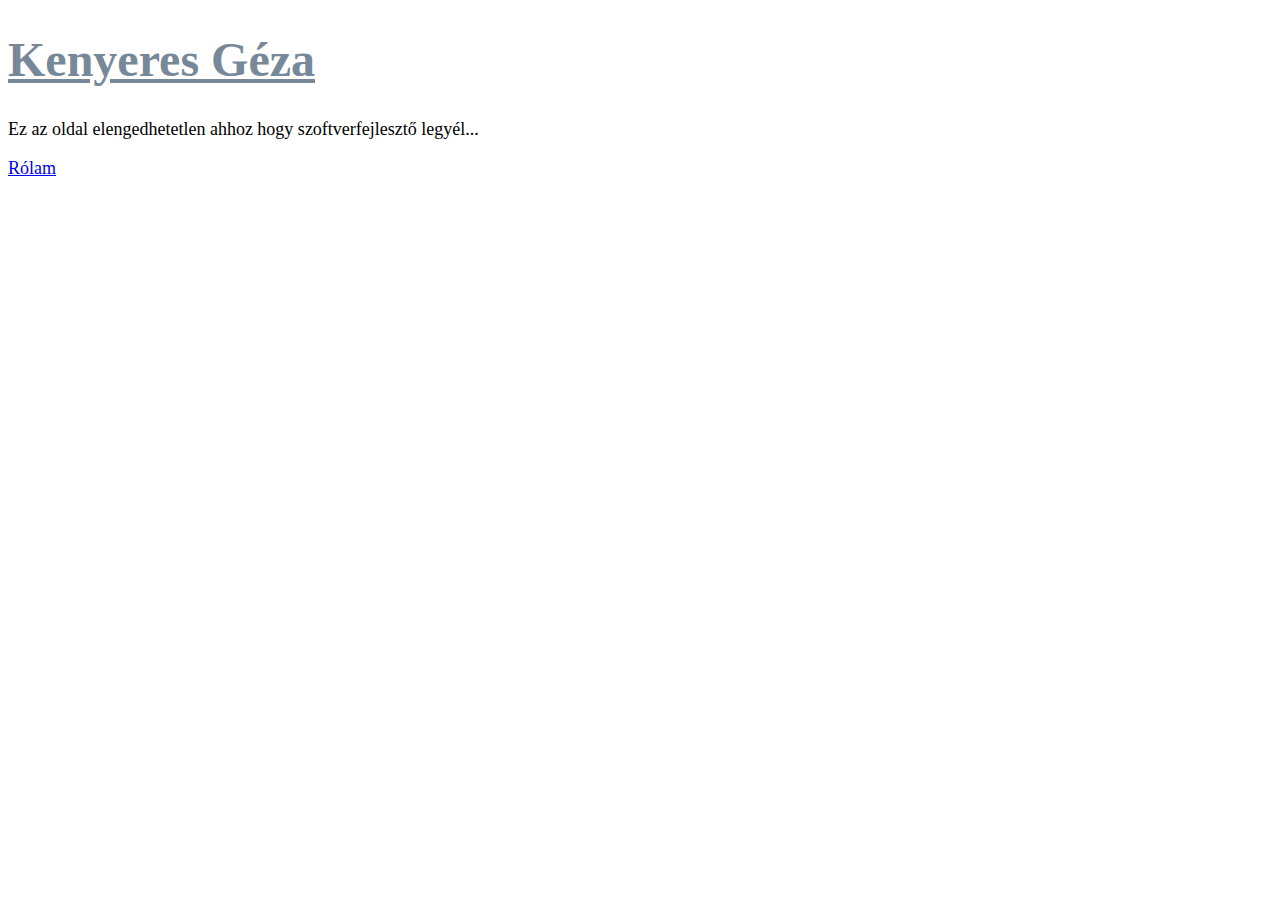
<file: index.html>
<!DOCTYPE html>
<html lang="en">
    <head>
        <meta charset="UTF-8">
        <meta http-equiv="X-UA-Compatible" content="IE=edge">
        <meta name="viewport" content="width=device-width, initial-scale=1.0">
        <link rel="stylesheet" href="css/styles.css">

        <title>Portfólió oldal</title>
    </head>

    <body>

        <h1>Kenyeres Géza</h1>
        
        <p>Ez az oldal elengedhetetlen ahhoz hogy szoftverfejlesztő legyél...</p>

        <p>
            <a href="about.html">Rólam</a>
        </p>

    </body>

</html>
</file>
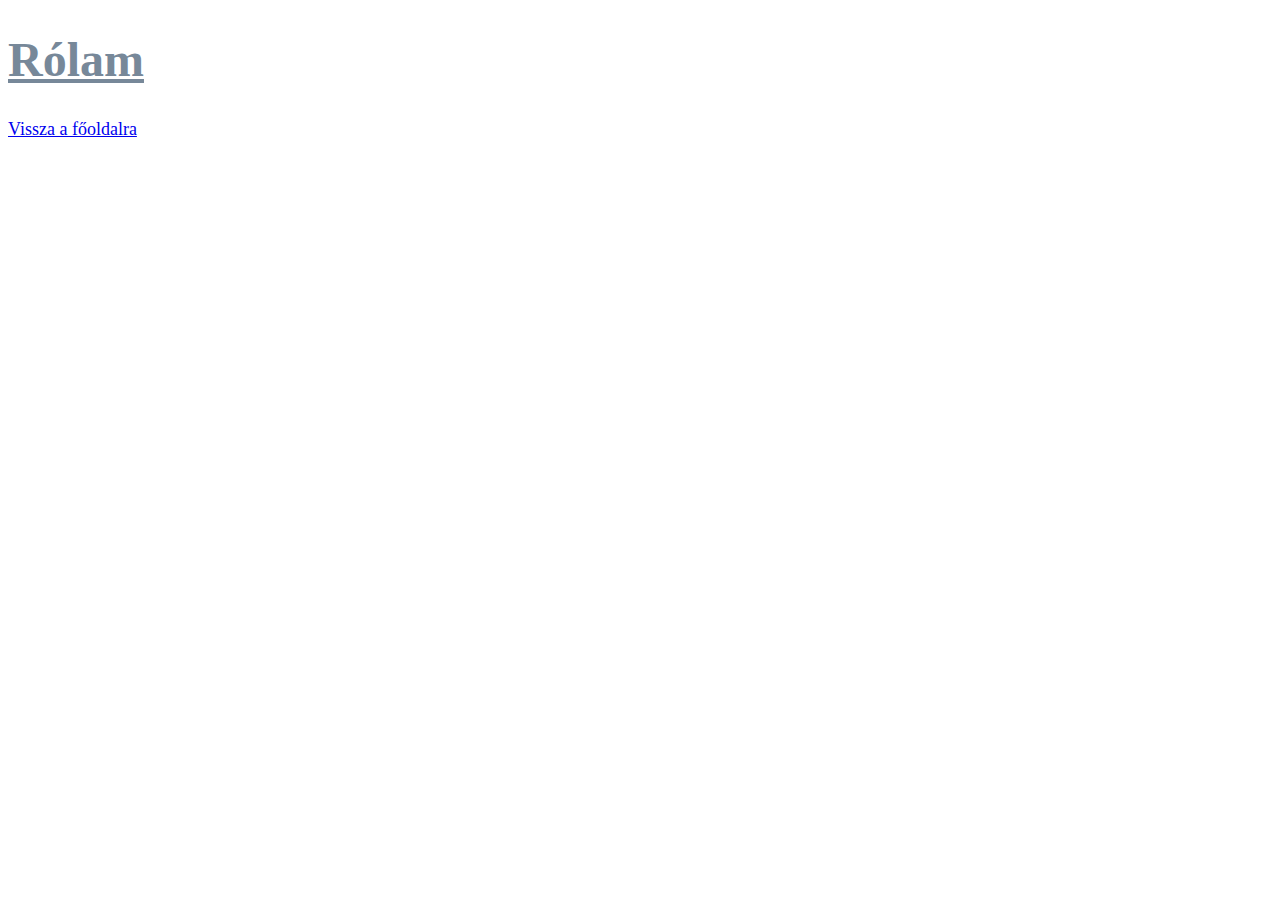
<file: about.html>
<!DOCTYPE html>
<html lang="en">
    <head>
        <meta charset="UTF-8">
        <meta http-equiv="X-UA-Compatible" content="IE=edge">
        <meta name="viewport" content="width=device-width, initial-scale=1.0">
        <link rel="stylesheet" href="css/styles.css">
        <title>Rólam</title>
    </head>

    <body>
        <h1>Rólam</h1>

        <p>
            <a href="index.html">Vissza a főoldalra</a>
        </p>
    
    </body>

</html>
</file>
<file: css/styles.css>
html {
    font-size: 10px;
}

h1 {
    color: lightslategray;
    text-decoration: underline;
    font-size: 4.8rem;
}

p {
    font-size: 1.8rem;
}
</file>
